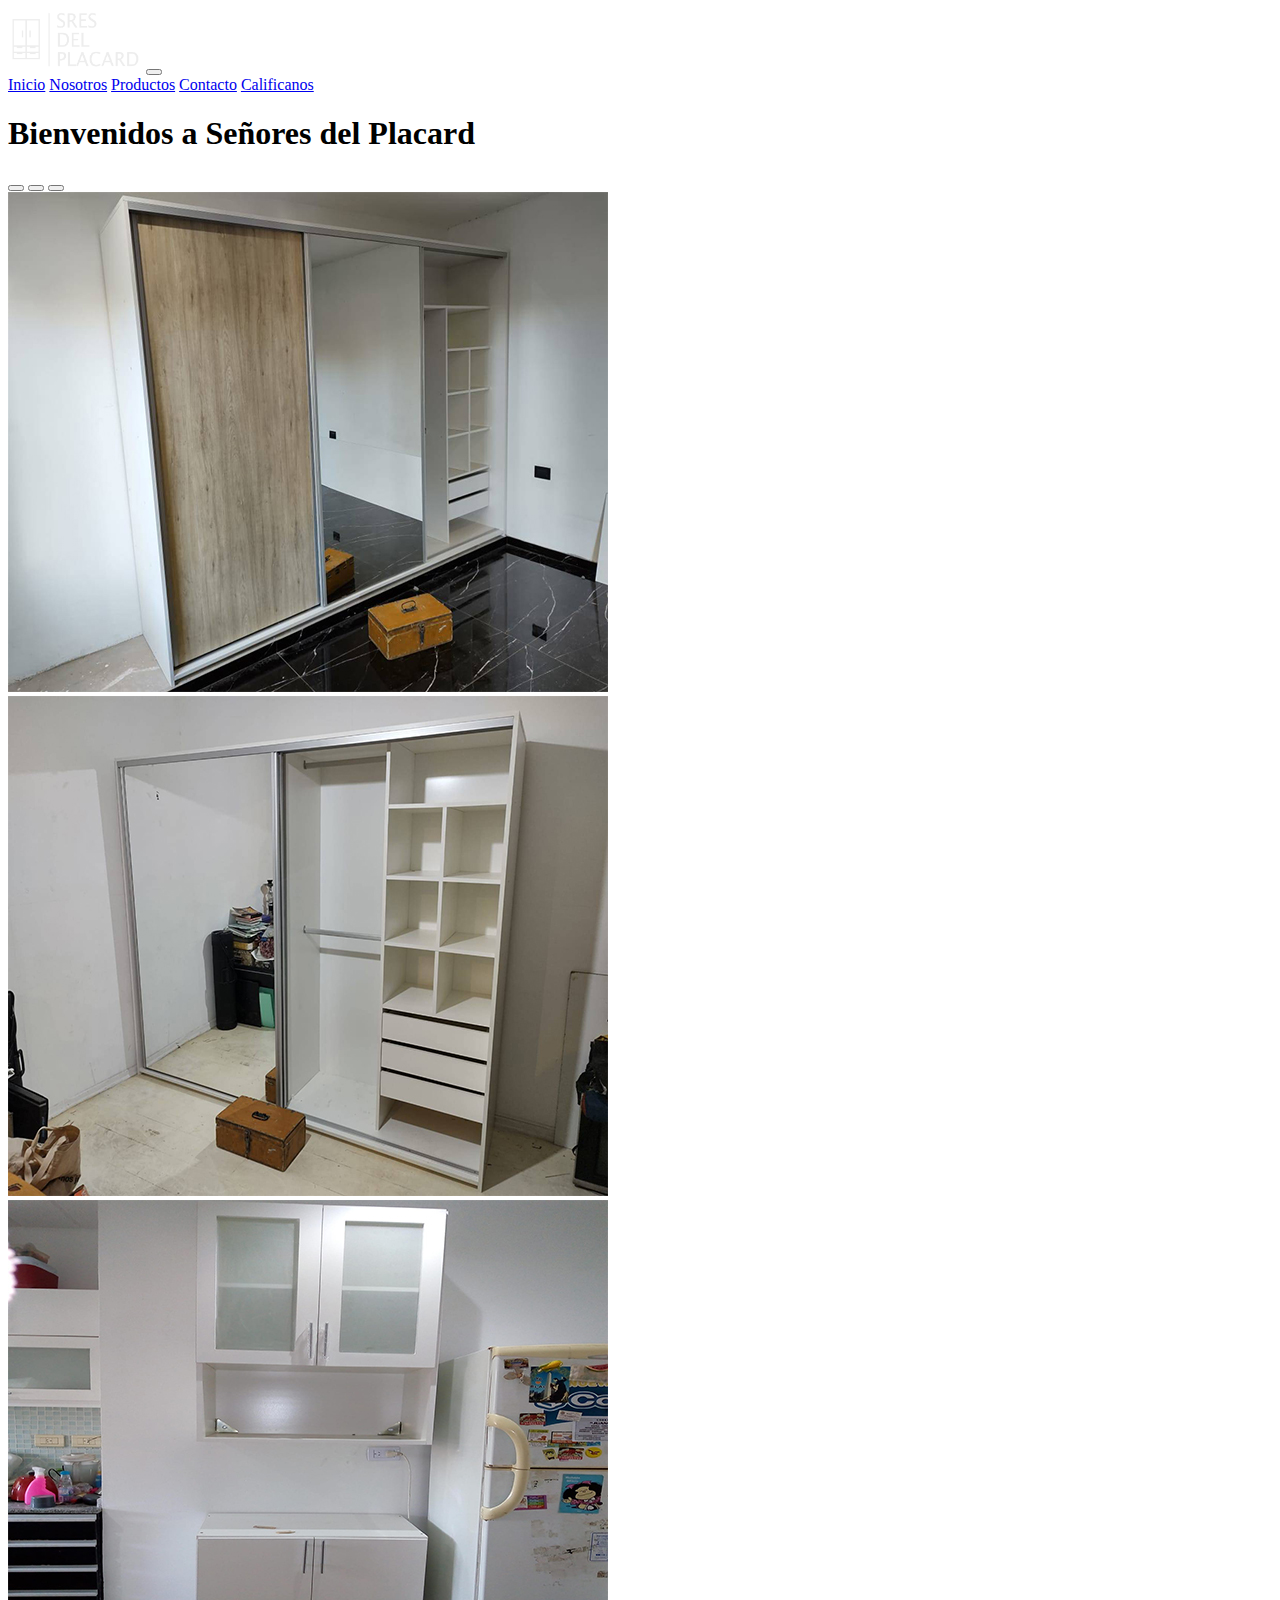
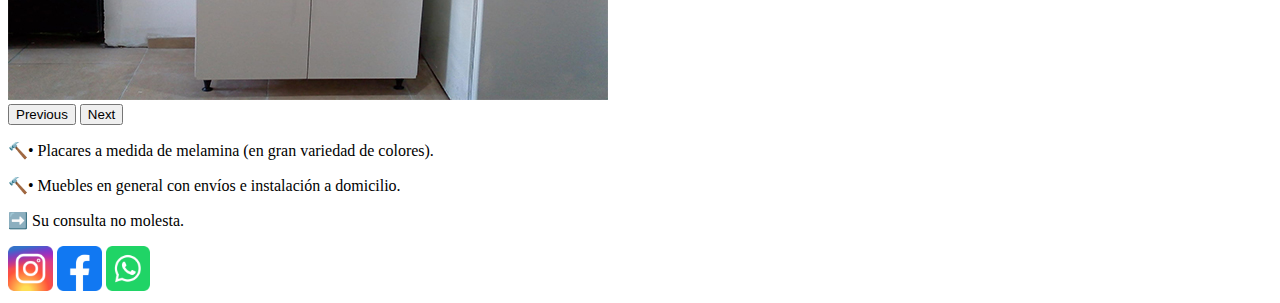
<file: index.html>
<!DOCTYPE html>
<html lang="es">

<head>
    <meta charset="UTF-8">
    <meta name="viewport" content="width=device-width, initial-scale=1.0">

    <link href="https://cdn.jsdelivr.net/npm/bootstrap@5.1.3/dist/css/bootstrap.min.css" rel="stylesheet"
        integrity="sha384-1BmE4kWBq78iYhFldvKuhfTAU6auU8tT94WrHftjDbrCEXSU1oBoqyl2QvZ6jIW3" crossorigin="anonymous">

    <link rel="icon" type="image/ico" href="assets/img/sres-ico.ico">

    <link rel="stylesheet" href="css/style.css">

    <title>Señores del Placard</title>
</head>

<body>
    <nav class="navbar navbar-expand-lg navbar-dark bg-dark">
        <div class="container-fluid">
            <a class="navbar-brand" href="index.html"><img src="assets/img/logo.png" class="centrarIMG"></a>
            <button class="navbar-toggler" type="button" data-bs-toggle="collapse" data-bs-target="#navbarHeader"
                aria-controls="navbarHeader" aria-expanded="false" aria-label="Toggle navigation">
                <span class="navbar-toggler-icon"></span>
            </button>
            <div class="collapse navbar-collapse d-lg-flex justify-content-end" id="navbarHeader">
                <div class="navbar-nav">
                    <a class="nav-link active" aria-current="page" href="index.html">Inicio</a>
                    <a class="nav-link" href="pages/nosotros.html">Nosotros</a>
                    <a class="nav-link" href="pages/productos.html">Productos</a>
                    <a class="nav-link" href="pages/contacto.html">Contacto</a>
                    <a class="nav-link" href="pages/calificanos.html">Calificanos</a>
                </div>
            </div>
        </div>
    </nav>
    <div class="container-fluid mb-5">
        <div class="row my-2">
            <div class="col-12">
                <h1 class="text-center h1">Bienvenidos a Señores del Placard</h1>
            </div>
        </div>
        <div class="row">
            <div class="col-lg-4 col-12 offset-lg-4">
                <div id="carouselExampleIndicators" class="carousel slide" data-bs-ride="carousel">
                    <div class="carousel-indicators">
                        <button type="button" data-bs-target="#carouselExampleIndicators" data-bs-slide-to="0"
                            class="active" aria-current="true" aria-label="Slide 1"></button>
                        <button type="button" data-bs-target="#carouselExampleIndicators" data-bs-slide-to="1"
                            aria-label="Slide 2"></button>
                        <button type="button" data-bs-target="#carouselExampleIndicators" data-bs-slide-to="2"
                            aria-label="Slide 3"></button>
                    </div>
                    <div class="carousel-inner">
                        <div class="carousel-item active c">
                            <img src="assets/img/placard-ejemplo.jpg" class="d-block w-100" alt="...">
                        </div>
                        <div class="carousel-item ">
                            <img src="assets/img/placard-c.jpg" class="d-block w-100" alt="...">
                        </div>
                        <div class="carousel-item">
                            <img src="assets/img/cocina.jpg" class="d-block w-100" alt="...">
                        </div>
                    </div>
                    <button class="carousel-control-prev" type="button" data-bs-target="#carouselExampleIndicators"
                        data-bs-slide="prev">
                        <span class="carousel-control-prev-icon" aria-hidden="true"></span>
                        <span class="visually-hidden">Previous</span>
                    </button>
                    <button class="carousel-control-next" type="button" data-bs-target="#carouselExampleIndicators"
                        data-bs-slide="next">
                        <span class="carousel-control-next-icon" aria-hidden="true"></span>
                        <span class="visually-hidden">Next</span>
                    </button>
                </div>
            </div>
        </div>
        <div class="row">
            <div class="col-lg-4 col-12 offset-lg-4">
                <p>🔨• Placares a medida de melamina (en gran variedad de colores).</p>
                <p>🔨• Muebles en general con envíos e instalación a domicilio.</p>
                <p>➡️ Su consulta no molesta.</p>
            </div>
        </div>
    </div>

    <div class="container-fluid bg-dark mt-5">
        <div class="container bg-dark text-center">
            <a href="https://www.instagram.com/sres.del.placard/" target="_blank"><img class="logo mx-1 my-3" src="assets/img/insta.png"></a>
            <a href="https://www.facebook.com/senoresdel.placar" target="_blank"><img class="logo mx-1 my-3" src="assets/img/facebook.png"></a>
            <img class="logo mx-1 my-3" src="assets/img/icono-whatsapp.png">
        </div>
    </div>


    <script src="https://cdn.jsdelivr.net/npm/bootstrap@5.1.3/dist/js/bootstrap.bundle.min.js"
        integrity="sha384-ka7Sk0Gln4gmtz2MlQnikT1wXgYsOg+OMhuP+IlRH9sENBO0LRn5q+8nbTov4+1p"
        crossorigin="anonymous"></script>
</body>

</html>
</file>
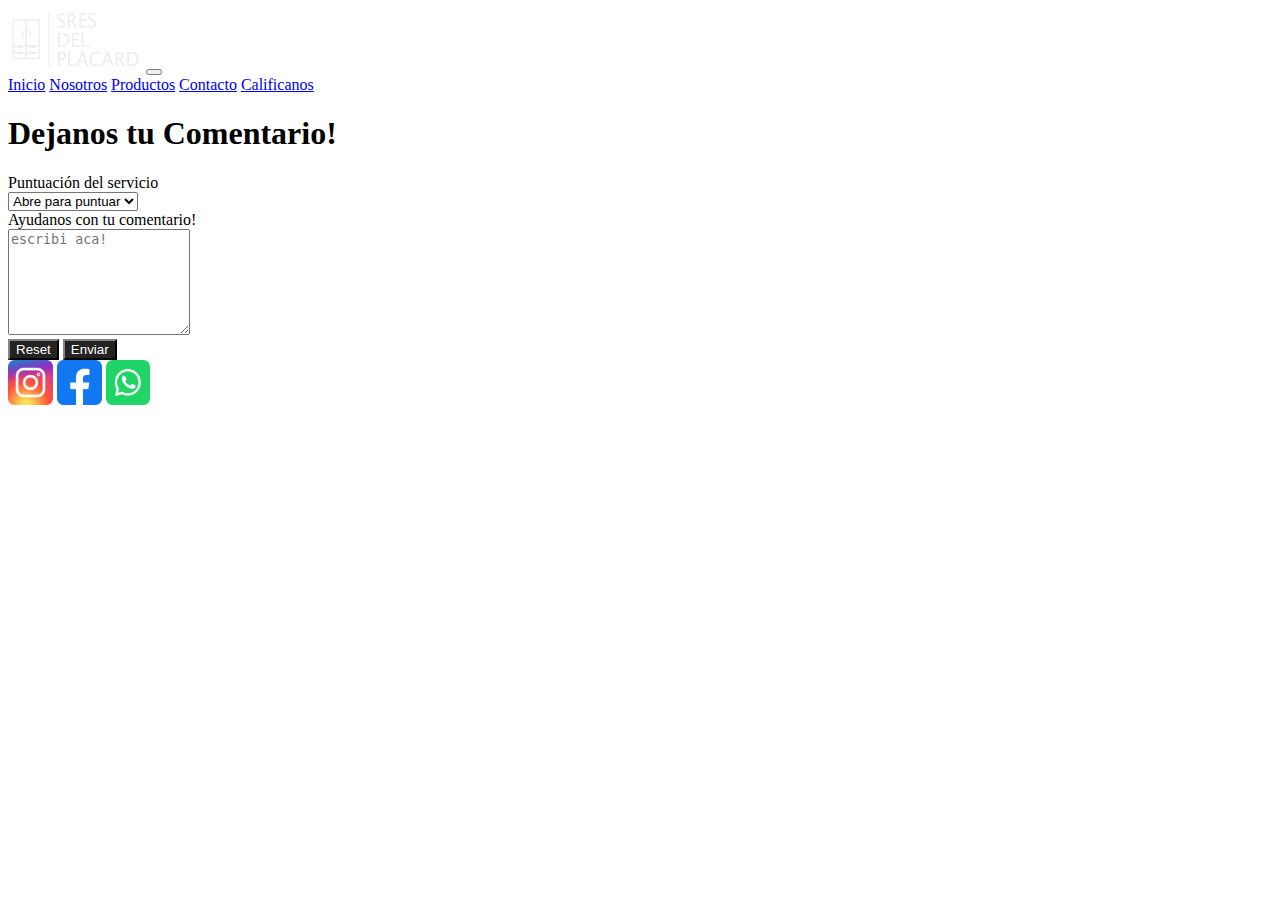
<file: pages/calificanos.html>
<!DOCTYPE html>
<html lang="es">

<head>
    <meta charset="UTF-8">
    <meta name="viewport" content="width=device-width, initial-scale=1.0">

    <link href="https://cdn.jsdelivr.net/npm/bootstrap@5.1.3/dist/css/bootstrap.min.css" rel="stylesheet"
        integrity="sha384-1BmE4kWBq78iYhFldvKuhfTAU6auU8tT94WrHftjDbrCEXSU1oBoqyl2QvZ6jIW3" crossorigin="anonymous">

    <link rel="icon" type="image/ico" href="../assets/img/sres-ico.ico">

    <link rel="stylesheet" href="../css/style.css">

    <title>Señores del Placard</title>
</head>

<body>
    <nav class="navbar navbar-expand-lg navbar-dark bg-dark">
        <div class="container-fluid">
            <a class="navbar-brand" href="../index.html"><img src="../assets/img/logo.png" class="centrarIMG"></a>
            <button class="navbar-toggler" type="button" data-bs-toggle="collapse" data-bs-target="#navbarHeader"
                aria-controls="navbarHeader" aria-expanded="false" aria-label="Toggle navigation">
                <span class="navbar-toggler-icon"></span>
            </button>
            <div class="collapse navbar-collapse d-lg-flex justify-content-end" id="navbarHeader">
                <div class="navbar-nav">
                    <a class="nav-link active" aria-current="page" href="../index.html">Inicio</a>
                    <a class="nav-link" href="../pages/nosotros.html">Nosotros</a>
                    <a class="nav-link" href="../pages/productos.html">Productos</a>
                    <a class="nav-link" href="../pages/contacto.html">Contacto</a>
                    <a class="nav-link" href="../pages/calificanos.html">Calificanos</a>
                </div>
            </div>
        </div>
    </nav>

    <div class="container">
        <div class="row my-5">
            <div class="col-12">
                <h1 class="h1 text-center">Dejanos tu Comentario!</h1>
            </div>
        </div>
        <form>
            <div class="row mb-3">
                <label for="puntuacion" class="col-sm-2 col-form-label">Puntuación del servicio</label>
                <div class="col-sm-10">
                    <select class="form-select" aria-label="puntuacion">
                        <option selected="">Abre para puntuar</option>
                        <option value="1">Disconforme</option>
                        <option value="2">Conforme</option>
                        <option value="3">Muy conforme</option>
                    </select>
                </div>
            </div>
            <div class="row mb-3">
                <label for="comentario" class="col-sm-2 col-form-label">Ayudanos con tu comentario!</label>
                <div class="col-sm-10">
                        <textarea class="form-control" placeholder="escribi aca!" id="floatingTextarea" style="height: 100px"></textarea>
                </div>
            </div>
            <div class="row">
                <div class="col-12 d-flex justify-content-around">
                    <button type="reset" class="btn btn-primary">Reset</button>
                    <button type="submit" class="btn btn-primary">Enviar</button>
                </div>
            </div>

        </form>
    </div>

    <div class="container-fluid bg-dark fixed-bottom">
        <div class="container bg-dark text-center">
            <a href="https://www.instagram.com/sres.del.placard/" target="_blank"><img class="logo mx-1 my-3" src="../assets/img/insta.png"></a>
            <a href="https://www.facebook.com/senoresdel.placar" target="_blank"><img class="logo mx-1 my-3" src="../assets/img/facebook.png"></a>
            <img class="logo mx-1 my-3" src="../assets/img/icono-whatsapp.png">
        </div>
    </div>

    <script src="https://cdn.jsdelivr.net/npm/bootstrap@5.1.3/dist/js/bootstrap.bundle.min.js"
        integrity="sha384-ka7Sk0Gln4gmtz2MlQnikT1wXgYsOg+OMhuP+IlRH9sENBO0LRn5q+8nbTov4+1p"
        crossorigin="anonymous"></script>
</body>

</html>
</file>
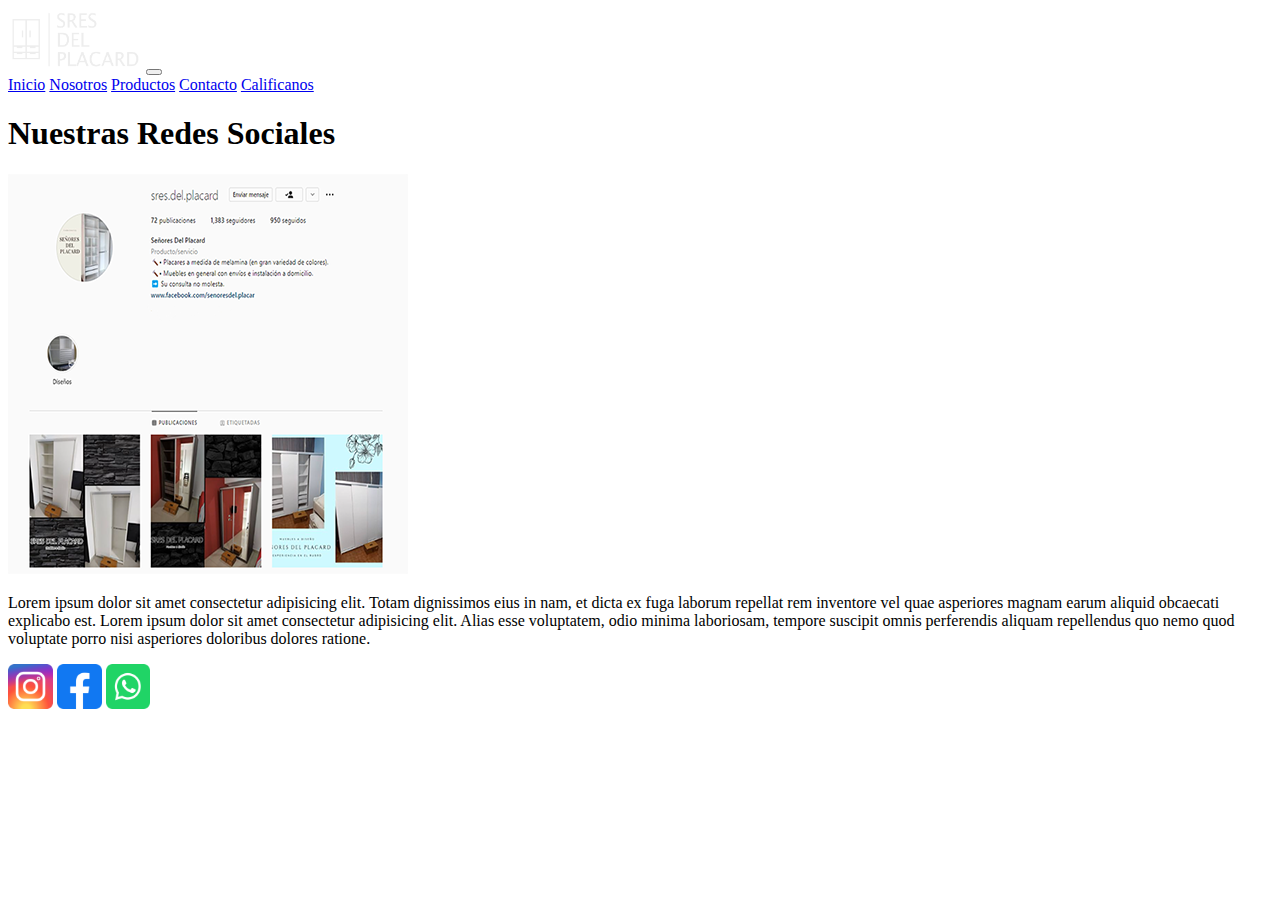
<file: pages/contacto.html>
<!DOCTYPE html>
<html lang="es">

<head>
    <meta charset="UTF-8">
    <meta name="viewport" content="width=device-width, initial-scale=1.0">

    <link href="https://cdn.jsdelivr.net/npm/bootstrap@5.1.3/dist/css/bootstrap.min.css" rel="stylesheet"
        integrity="sha384-1BmE4kWBq78iYhFldvKuhfTAU6auU8tT94WrHftjDbrCEXSU1oBoqyl2QvZ6jIW3" crossorigin="anonymous">

    <link rel="icon" type="image/ico" href="../assets/img/sres-ico.ico">

    <link rel="stylesheet" href="../css/style.css">

    <title>Señores del Placard</title>
</head>

<body>
    <nav class="navbar navbar-expand-lg navbar-dark bg-dark">
        <div class="container-fluid">
            <a class="navbar-brand" href="../index.html"><img src="../assets/img/logo.png" class="centrarIMG"></a>
            <button class="navbar-toggler" type="button" data-bs-toggle="collapse" data-bs-target="#navbarHeader"
                aria-controls="navbarHeader" aria-expanded="false" aria-label="Toggle navigation">
                <span class="navbar-toggler-icon"></span>
            </button>
            <div class="collapse navbar-collapse d-lg-flex justify-content-end" id="navbarHeader">
                <div class="navbar-nav">
                    <a class="nav-link active" aria-current="page" href="../index.html">Inicio</a>
                    <a class="nav-link" href="../pages/nosotros.html">Nosotros</a>
                    <a class="nav-link" href="../pages/productos.html">Productos</a>
                    <a class="nav-link" href="../pages/contacto.html">Contacto</a>
                    <a class="nav-link" href="../pages/calificanos.html">Calificanos</a>
                </div>
            </div>
        </div>
    </nav>

    <div class="container">
        <div class="row my-2">
            <div class="col-12">
                <h1 class="h1 text-center">Nuestras Redes Sociales</h1>
            </div>
        </div>
        <div class="row">
            <div class="col-lg-4 col-12 offset-lg-4">
                <a href="https://www.instagram.com/sres.del.placard/" target="_blank"><img
                        src="../assets/img/insta-sres.png" class="img-fluid"></a>
            </div>
        </div>
        <div class="row">
            <div class="col-12 text-center">
                <p>Lorem ipsum dolor sit amet consectetur adipisicing elit. Totam dignissimos eius in nam, et dicta ex
                    fuga laborum repellat rem inventore vel quae asperiores magnam earum aliquid obcaecati explicabo
                    est. Lorem ipsum dolor sit amet consectetur adipisicing elit. Alias esse voluptatem, odio minima
                    laboriosam, tempore suscipit omnis perferendis aliquam repellendus quo nemo quod voluptate porro
                    nisi asperiores doloribus dolores ratione.</p>
            </div>
        </div>
    </div>

    <div class="container-fluid bg-dark pb-4">
        <div class="container bg-dark text-center">
            <a href="https://www.instagram.com/sres.del.placard/" target="_blank"><img class="logo mx-1 my-3" src="../assets/img/insta.png"></a>
            <a href="https://www.facebook.com/senoresdel.placar" target="_blank"><img class="logo mx-1 my-3" src="../assets/img/facebook.png"></a>
            <img class="logo mx-1 my-3" src="../assets/img/icono-whatsapp.png">
        </div>
    </div>

    <script src="https://cdn.jsdelivr.net/npm/bootstrap@5.1.3/dist/js/bootstrap.bundle.min.js"
        integrity="sha384-ka7Sk0Gln4gmtz2MlQnikT1wXgYsOg+OMhuP+IlRH9sENBO0LRn5q+8nbTov4+1p"
        crossorigin="anonymous"></script>
</body>

</html>
</file>
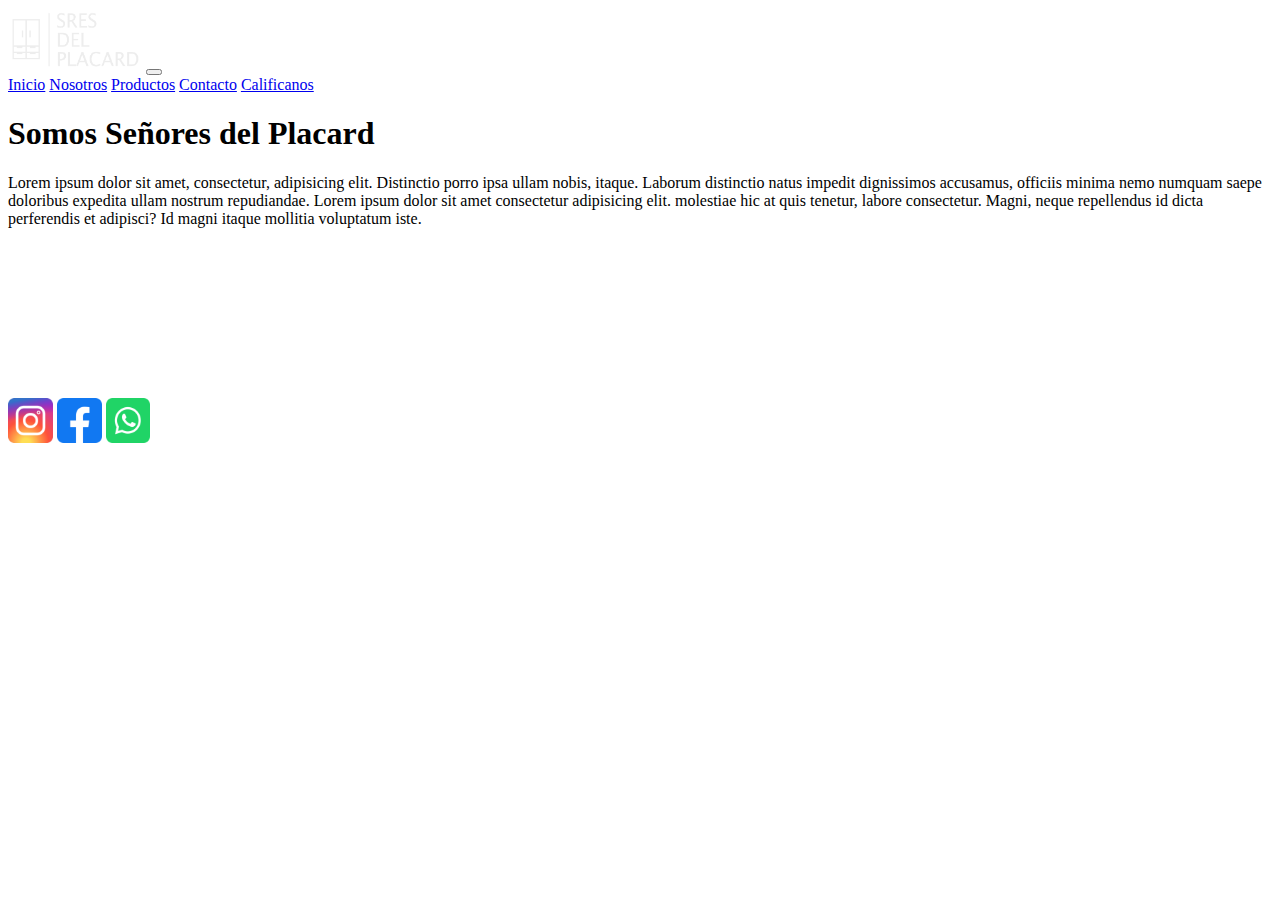
<file: pages/nosotros.html>
<!DOCTYPE html>
<html lang="es">

<head>
    <meta charset="UTF-8">
    <meta name="viewport" content="width=device-width, initial-scale=1.0">

    <link href="https://cdn.jsdelivr.net/npm/bootstrap@5.1.3/dist/css/bootstrap.min.css" rel="stylesheet"
        integrity="sha384-1BmE4kWBq78iYhFldvKuhfTAU6auU8tT94WrHftjDbrCEXSU1oBoqyl2QvZ6jIW3" crossorigin="anonymous">

    <link rel="icon" type="image/ico" href="../assets/img/sres-ico.ico">

    <link rel="stylesheet" href="../css/style.css">

    <title>Señores del Placard</title>
</head>

<body>
    <nav class="navbar navbar-expand-lg navbar-dark bg-dark">
        <div class="container-fluid">
            <a class="navbar-brand" href="../index.html"><img src="../assets/img/logo.png" class="centrarIMG"></a>
            <button class="navbar-toggler" type="button" data-bs-toggle="collapse" data-bs-target="#navbarHeader"
                aria-controls="navbarHeader" aria-expanded="false" aria-label="Toggle navigation">
                <span class="navbar-toggler-icon"></span>
            </button>
            <div class="collapse navbar-collapse d-lg-flex justify-content-end" id="navbarHeader">
                <div class="navbar-nav">
                    <a class="nav-link active" aria-current="page" href="../index.html">Inicio</a>
                    <a class="nav-link" href="../pages/nosotros.html">Nosotros</a>
                    <a class="nav-link" href="../pages/productos.html">Productos</a>
                    <a class="nav-link" href="../pages/contacto.html">Contacto</a>
                    <a class="nav-link" href="../pages/calificanos.html">Calificanos</a>
                </div>
            </div>
        </div>
    </nav>
    <div class="container-fluid">
        <div class="row my-2">
            <div class="col-12">
                <h1 class="h1">Somos Señores del Placard</h1>
            </div>
        </div>
        <div class="row">
            <section class="col-12">
                <p>Lorem ipsum dolor sit amet, consectetur, adipisicing elit. Distinctio porro ipsa ullam nobis, itaque.
                    Laborum distinctio natus impedit dignissimos accusamus, officiis minima nemo numquam saepe doloribus
                    expedita ullam nostrum repudiandae. Lorem ipsum dolor sit amet consectetur adipisicing elit.
                    molestiae hic at quis tenetur, labore consectetur. Magni, neque repellendus id dicta perferendis et
                    adipisci? Id magni itaque mollitia voluptatum iste.</p>
            </section>
        </div>

        <div class="row mb-3">
            <div class="col-lg-6 col-12">
                <div class="ratio ratio-1x1">
                    <iframe
                        src="https://www.google.com/maps/embed?pb=!1m18!1m12!1m3!1d2738.14312459004!2d-58.457317969166056!3d-34.70984152479327!2m3!1f0!2f0!3f0!3m2!1i1024!2i768!4f13.1!3m3!1m2!1s0x95bccc287d911c69%3A0x9ea7bcfb9a930558!2sGuamin%C3%AD%202632%2C%20B1827%20Ingeniero%20Budge%2C%20Provincia%20de%20Buenos%20Aires!5e0!3m2!1ses-419!2sar!4v1661470183196!5m2!1ses-419!2sar"
                        style="border:0;" allowfullscreen="" loading="lazy"
                        referrerpolicy="no-referrer-when-downgrade"></iframe>
                </div>
            </div>
        </div>
    </div>
    <div class="container-fluid bg-dark">
        <div class="container bg-dark text-center">
            <a href="https://www.instagram.com/sres.del.placard/" target="_blank"><img class="logo mx-1 my-3"
                    src="../assets/img/insta.png"></a>
            <a href="https://www.facebook.com/senoresdel.placar" target="_blank"><img class="logo mx-1 my-3"
                    src="../assets/img/facebook.png"></a>
            <img class="logo mx-1 my-3" src="../assets/img/icono-whatsapp.png">
        </div>
    </div>
    <script src="https://cdn.jsdelivr.net/npm/bootstrap@5.1.3/dist/js/bootstrap.bundle.min.js"
        integrity="sha384-ka7Sk0Gln4gmtz2MlQnikT1wXgYsOg+OMhuP+IlRH9sENBO0LRn5q+8nbTov4+1p"
        crossorigin="anonymous"></script>
</body>

</html>
</file>
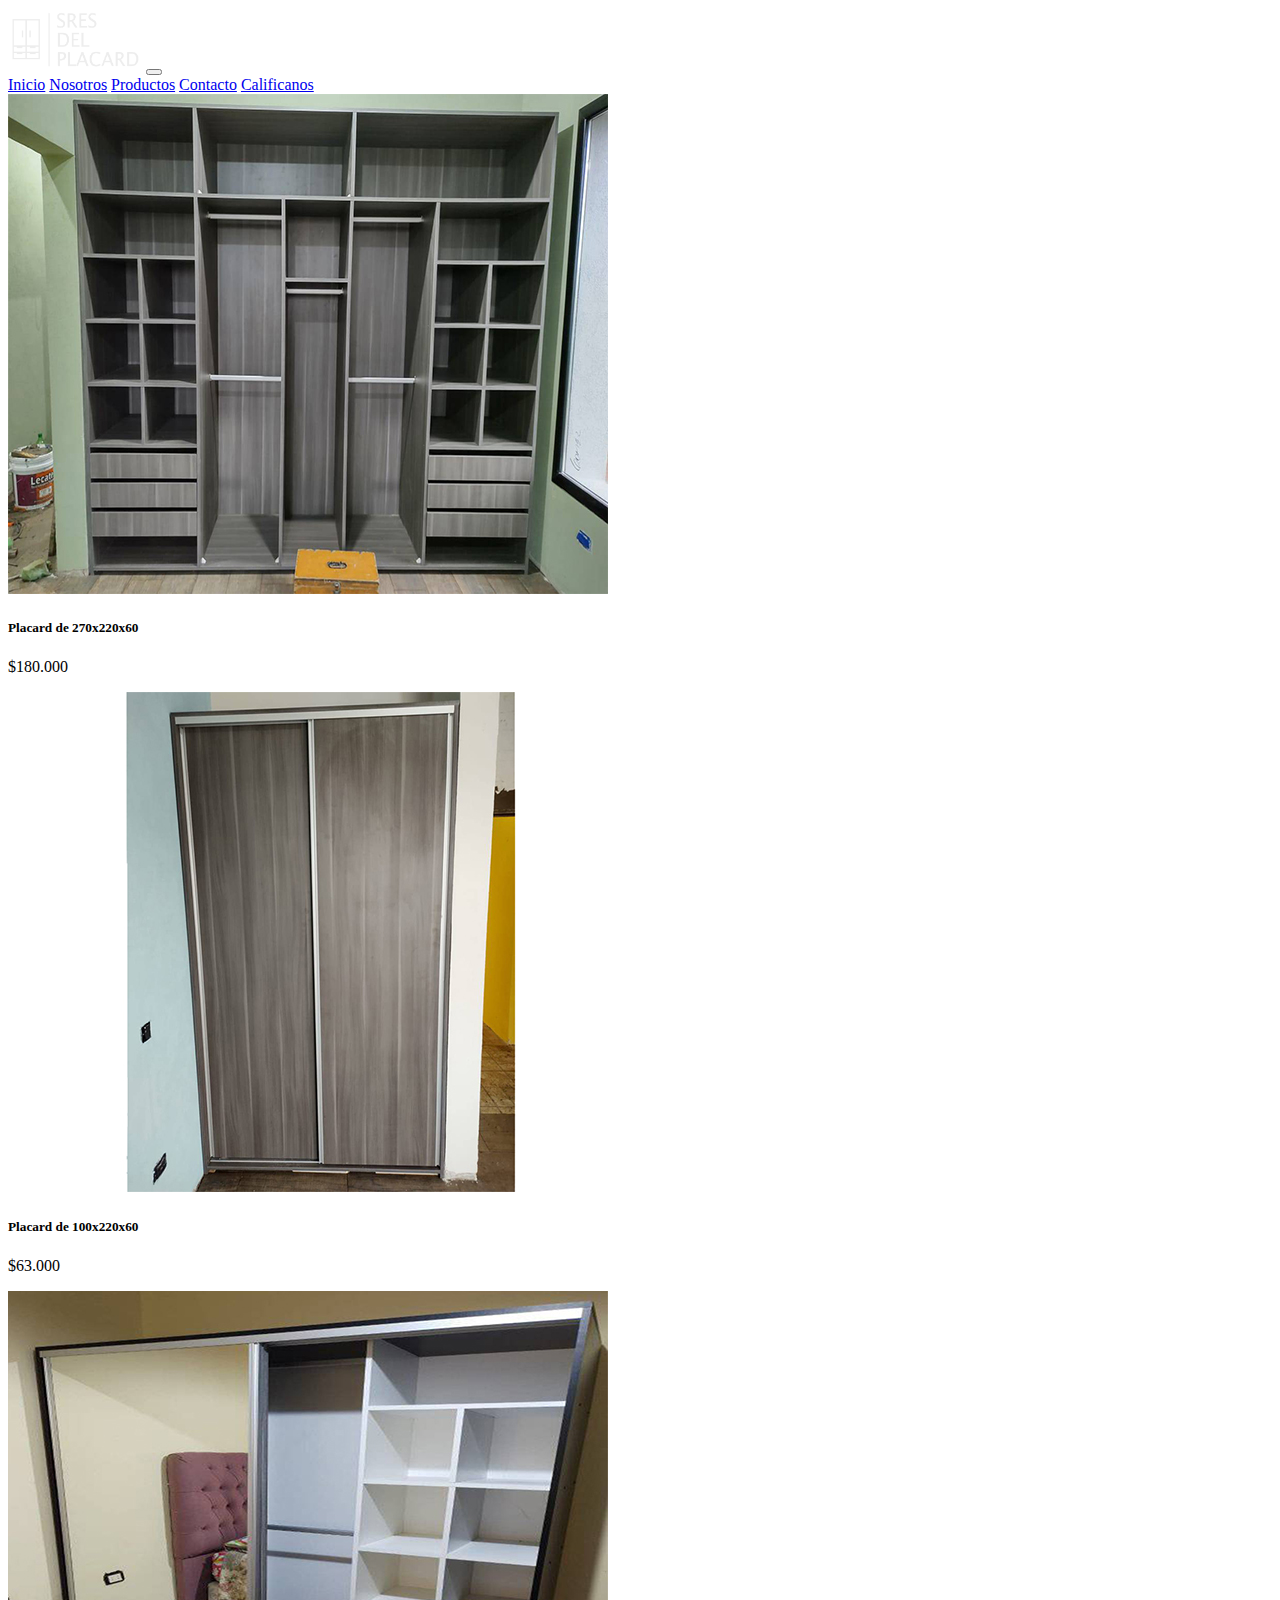
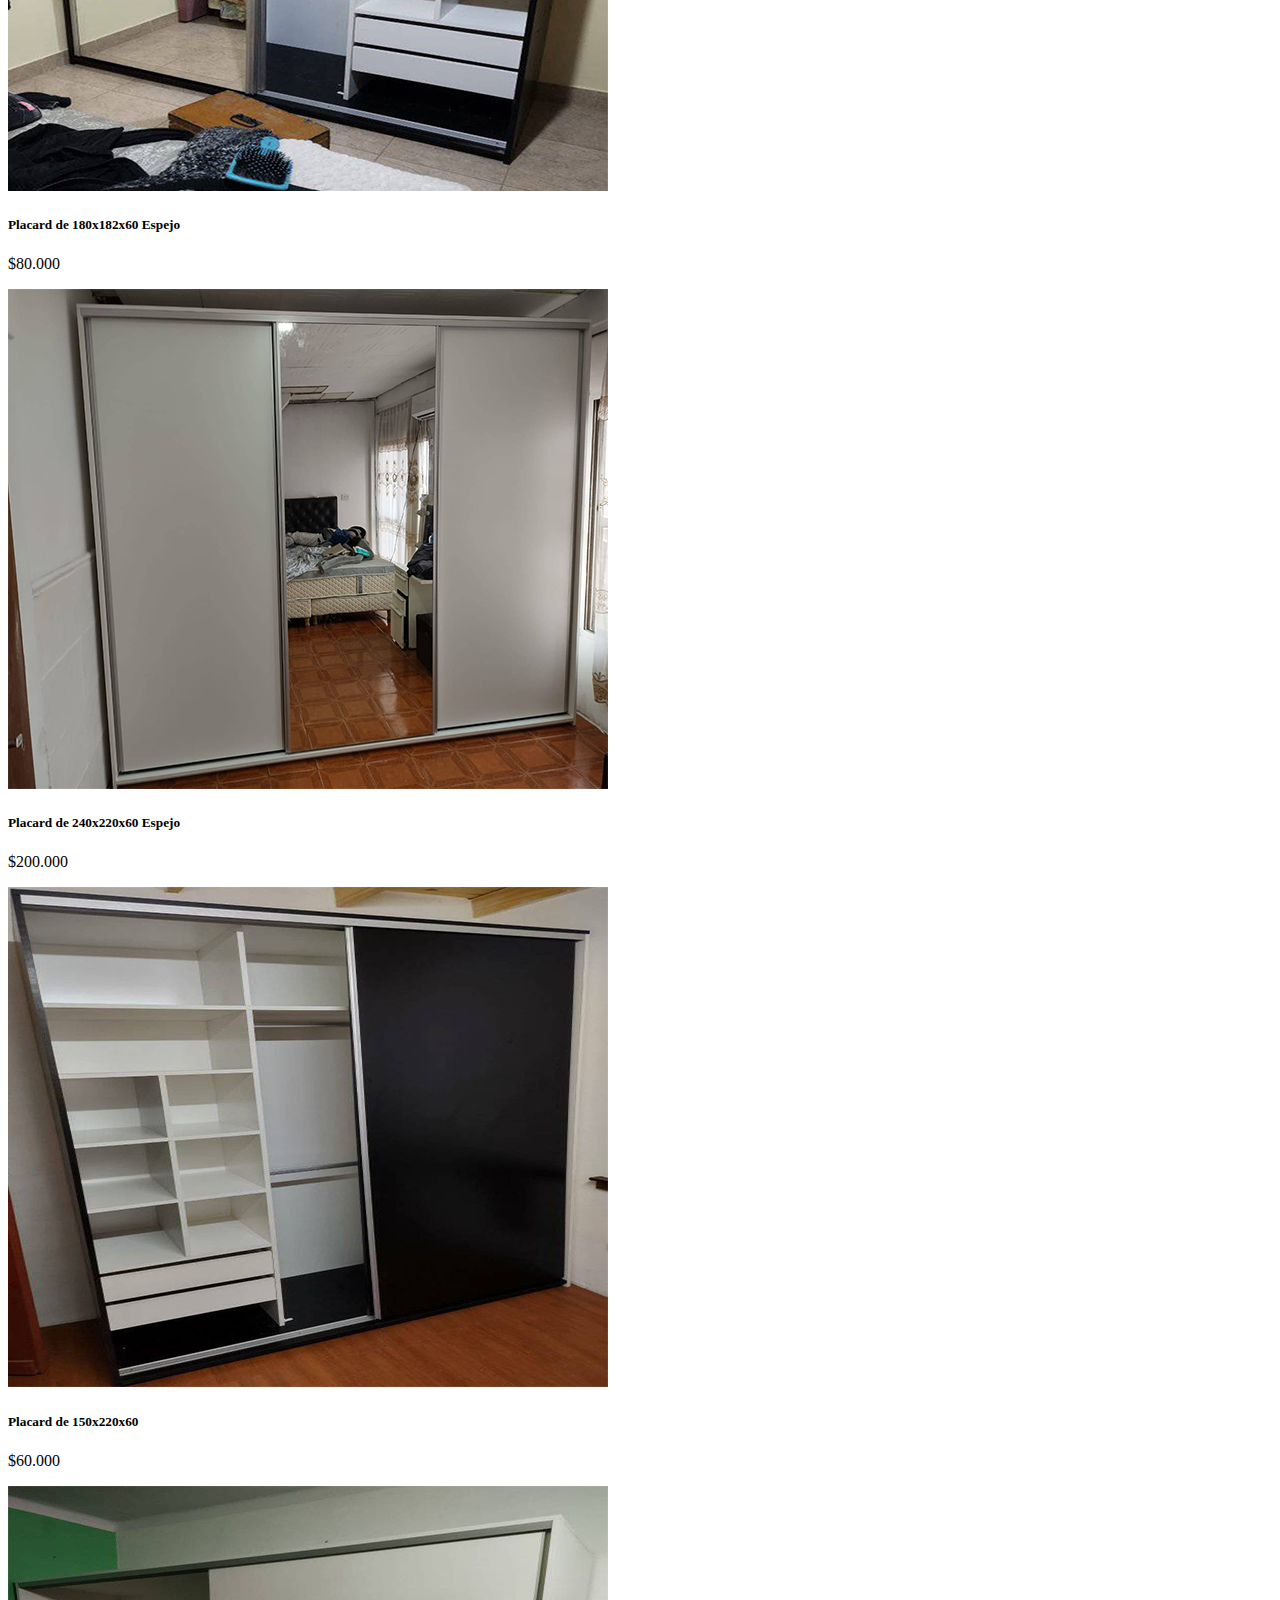
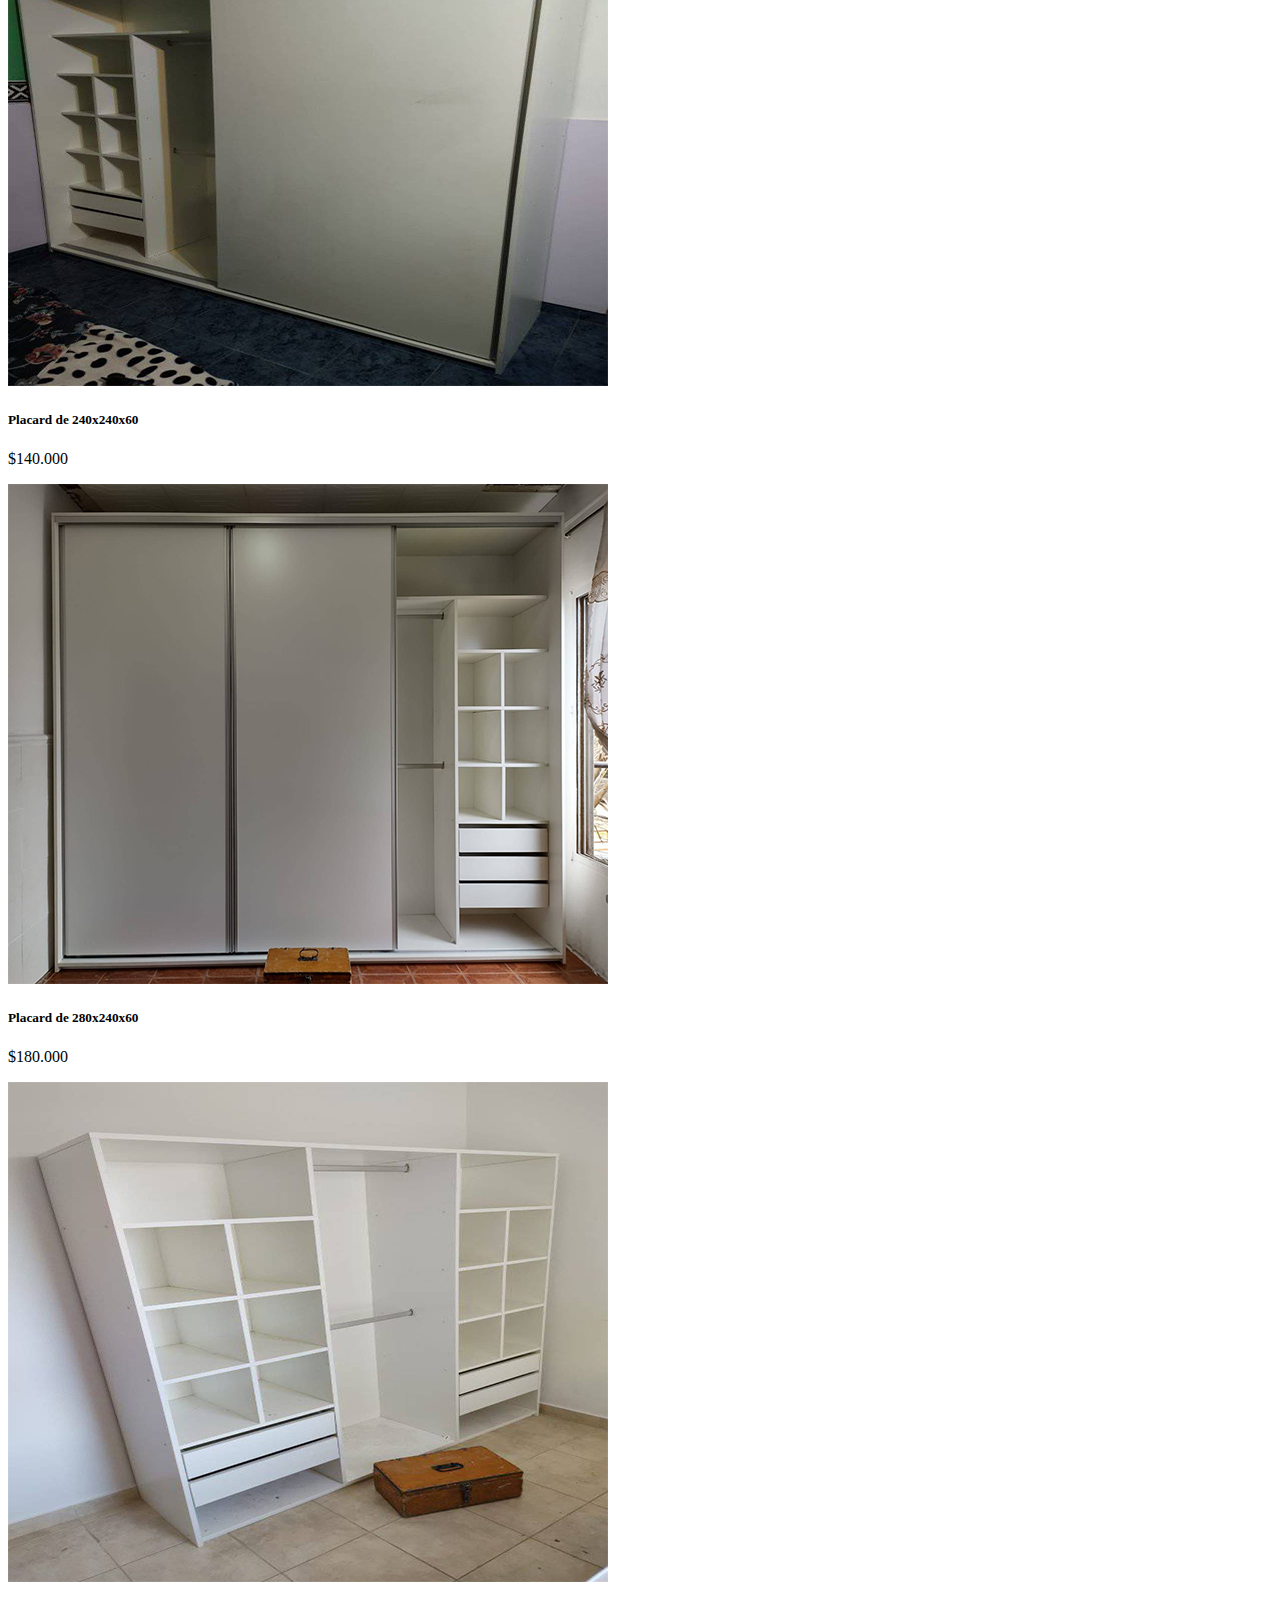
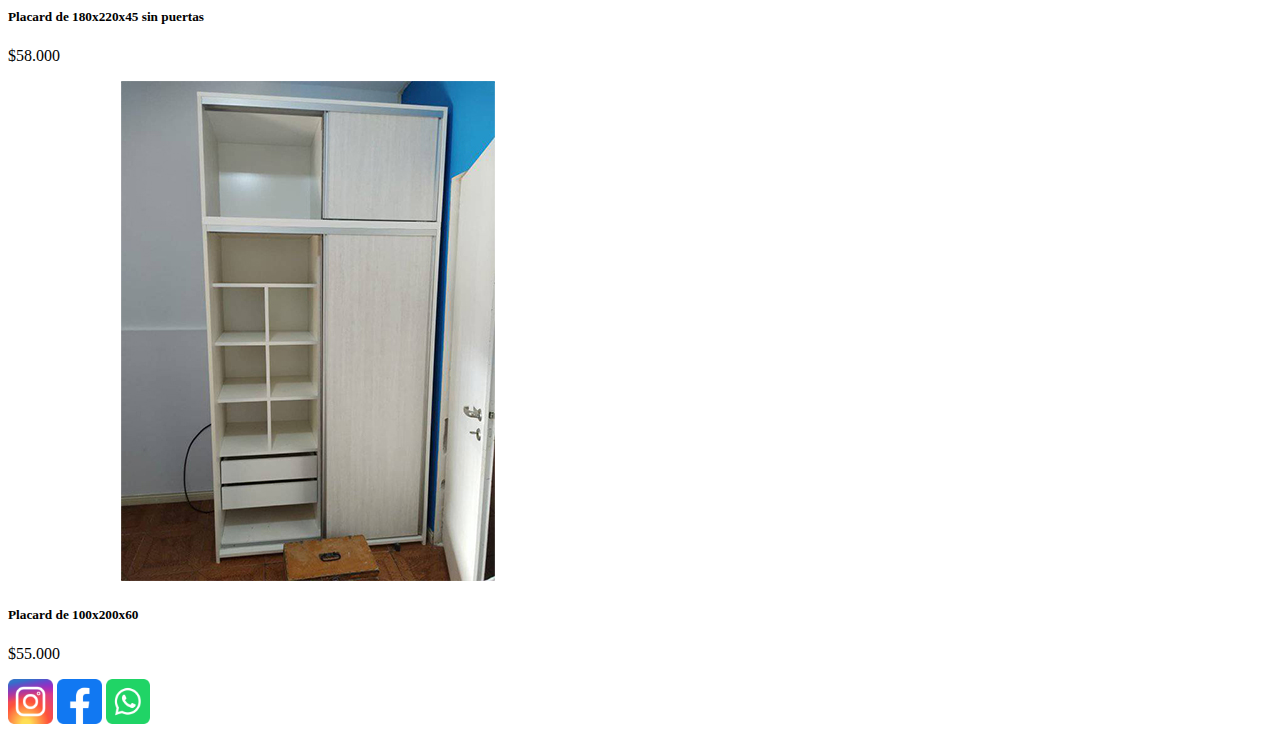
<file: pages/productos.html>
<!DOCTYPE html>
<html lang="es">

<head>
    <meta charset="UTF-8">
    <meta name="viewport" content="width=device-width, initial-scale=1.0">

    <link href="https://cdn.jsdelivr.net/npm/bootstrap@5.1.3/dist/css/bootstrap.min.css" rel="stylesheet"
        integrity="sha384-1BmE4kWBq78iYhFldvKuhfTAU6auU8tT94WrHftjDbrCEXSU1oBoqyl2QvZ6jIW3" crossorigin="anonymous">

    <link rel="icon" type="image/ico" href="../assets/img/sres-ico.ico">

    <link rel="stylesheet" href="../css/style.css">

    <title>Señores del Placard</title>
</head>

<body>
    <nav class="navbar navbar-expand-lg navbar-dark bg-dark">
        <div class="container-fluid">
            <a class="navbar-brand" href="../index.html"><img src="../assets/img/logo.png" class="centrarIMG"></a>
            <button class="navbar-toggler" type="button" data-bs-toggle="collapse" data-bs-target="#navbarHeader"
                aria-controls="navbarHeader" aria-expanded="false" aria-label="Toggle navigation">
                <span class="navbar-toggler-icon"></span>
            </button>
            <div class="collapse navbar-collapse d-lg-flex justify-content-end" id="navbarHeader">
                <div class="navbar-nav">
                    <a class="nav-link active" aria-current="page" href="../index.html">Inicio</a>
                    <a class="nav-link" href="../pages/nosotros.html">Nosotros</a>
                    <a class="nav-link" href="../pages/productos.html">Productos</a>
                    <a class="nav-link" href="../pages/contacto.html">Contacto</a>
                    <a class="nav-link" href="../pages/calificanos.html">Calificanos</a>
                </div>
            </div>
        </div>
    </nav>

    <div class="container">
        <div class="row my-3">
            <div class="col-lg-4 col-12">
                <div class="card">
                    <img src="../assets/img/placard1.jpg" class="card-img-top" alt="card-img-top">
                    <div class="card-body">
                        <h5 class="card-title">Placard de 270x220x60</h5>
                        <p class="card-text">$180.000</p>
                    </div>
                </div>
            </div>
            <div class="col-lg-4 col-12">
                <div class="card">
                    <img src="../assets/img/placard2.jpg" class="card-img-top" alt="card-img-top">
                    <div class="card-body">
                        <h5 class="card-title">Placard de 100x220x60</h5>
                        <p class="card-text">$63.000</p>
                    </div>
                </div>
            </div>
            <div class="col-lg-4 col-12">
                <div class="card">
                    <img src="../assets/img/placard7.jpg" class="card-img-top" alt="card-img-top">
                    <div class="card-body">
                        <h5 class="card-title">Placard de 180x182x60 Espejo</h5>
                        <p class="card-text">$80.000</p>
                    </div>
                </div>
            </div>
        </div>
        <div class="row my-3">
            <div class="col-lg-4 col-12">
                <div class="card">
                    <img src="../assets/img/placard4.jpg" class="card-img-top" alt="card-img-top">
                    <div class="card-body">
                        <h5 class="card-title">Placard de 240x220x60 Espejo</h5>
                        <p class="card-text">$200.000</p>
                    </div>
                </div>
            </div>
            <div class="col-lg-4 col-12">
                <div class="card">
                    <img src="../assets/img/placard5.jpg" class="card-img-top" alt="card-img-top">
                    <div class="card-body">
                        <h5 class="card-title">Placard de 150x220x60</h5>
                        <p class="card-text">$60.000</p>
                    </div>
                </div>
            </div>
            <div class="col-lg-4 col-12">
                <div class="card">
                    <img src="../assets/img/placard6.jpg" class="card-img-top" alt="card-img-top">
                    <div class="card-body">
                        <h5 class="card-title">Placard de 240x240x60</h5>
                        <p class="card-text">$140.000</p>
                    </div>
                </div>
            </div>
        </div>
        <div class="row my-3">
            <div class="col-lg-4 col-12">
                <div class="card">
                    <img src="../assets/img/placard3.jpg" class="card-img-top" alt="card-img-top">
                    <div class="card-body">
                        <h5 class="card-title">Placard de 280x240x60 </h5>
                        <p class="card-text">$180.000</p>
                    </div>
                </div>
            </div>
            <div class="col-lg-4 col-12">
                <div class="card">
                    <img src="../assets/img/placard8.jpg" class="card-img-top" alt="card-img-top">
                    <div class="card-body">
                        <h5 class="card-title">Placard de 180x220x45 sin puertas </h5>
                        <p class="card-text">$58.000</p>
                    </div>
                </div>
            </div>
            <div class="col-lg-4 col-12">
                <div class="card">
                    <img src="../assets/img/placard9.jpg" class="card-img-top" alt="card-img-top">
                    <div class="card-body">
                        <h5 class="card-title">Placard de 100x200x60</h5>
                        <p class="card-text">$55.000</p>
                    </div>
                </div>
            </div>
        </div>
    </div>

    <div class="container-fluid bg-dark">
        <div class="container bg-dark text-center">
            <a href="https://www.instagram.com/sres.del.placard/" target="_blank"><img class="logo mx-1 my-3" src="../assets/img/insta.png"></a>
            <a href="https://www.facebook.com/senoresdel.placar" target="_blank"><img class="logo mx-1 my-3" src="../assets/img/facebook.png"></a>
            <img class="logo mx-1 my-3" src="../assets/img/icono-whatsapp.png">
        </div>
    </div>

    <script src="https://cdn.jsdelivr.net/npm/bootstrap@5.1.3/dist/js/bootstrap.bundle.min.js"
        integrity="sha384-ka7Sk0Gln4gmtz2MlQnikT1wXgYsOg+OMhuP+IlRH9sENBO0LRn5q+8nbTov4+1p"
        crossorigin="anonymous"></script>
</body>

</html>
</file>
<file: css/style.css>
.centrarIMG{
    height: 4em;
}

.logo{
    height: 2.8em;
}


.btn-primary{
    color: #fff;
    background-color: #232323;
    border-color: #323131;
}

.btn-primary:hover{
    background-color: #5f5f5f;
}
</file>
